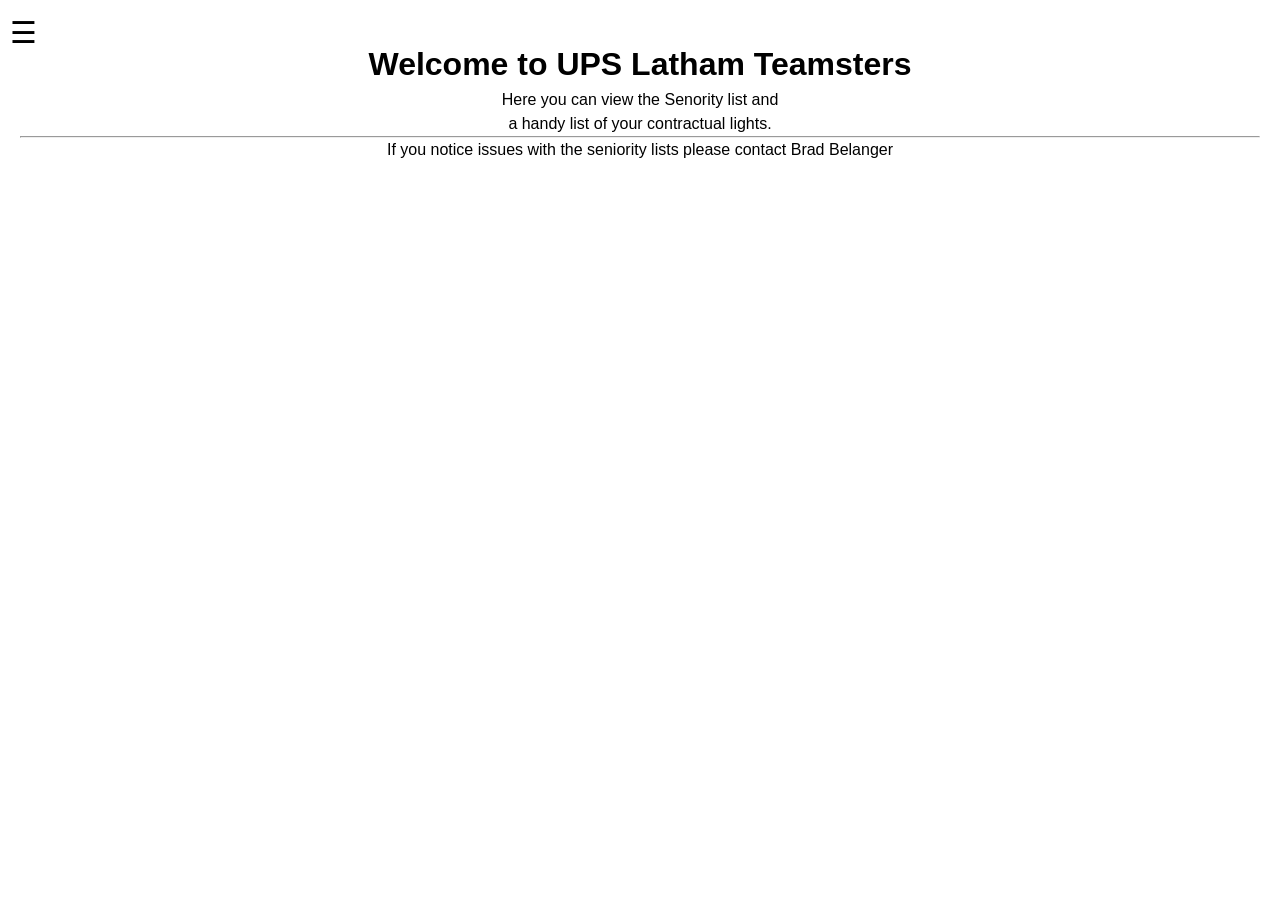
<file: index.html>
<!DOCTYPE html>
<html lang="en">
<head>
<link rel="stylesheet"
    href="style.css">
<meta charset="UTF-8" />
<meta name="viewport" content="width=device-width, initial-scale=1.0" />
<title>Welcome</title>
<style>
body {
  /*color: black; 
  background-image: url("background.png");
  background-size: cover;       /* Makes it fill the screen */
  /* background-position: center;  /* Centers the image */
  /* background-repeat: no-repeat; /* Prevents tiling */
    font-family: Arial, sans-serif;
    margin: 0;
    padding: 0;
}
.header {
    padding: 10px;
    position: relative;
}
.menu {
    font-size: 30px;
    cursor: pointer;
    position: absolute;
    top: 10px;
    left: 10px;
}
.content {
    padding: 20px;
    text-align: center;
}
</style>
</head>
<body>

<div class="header">
    <div class="menu" onclick="toggleMenu()">☰</div>
</div>

<div id="menuLinks" style="display:none; position: absolute; top: 50px; left: 10px; background-color: #fff; border: 1px solid #ccc; padding: 10px; border-radius: 4px;">
    <a href="driverseniority.html">Driver Seniority List</a><br>
    <a href="contract-rights.html">Contract Rights</a>
</div>

<div class="content">
    <h1>Welcome to UPS Latham Teamsters</h1>
    <p>Here you can view the Senority list and<br> a handy list of your contractual lights.</p>
    <hr>
    <p>If you notice issues with the seniority lists please contact Brad Belanger</p>
</div>

<script>
function toggleMenu() {
    const menu = document.getElementById('menuLinks');
    if (menu.style.display === 'none') {
        menu.style.display = 'block';
    } else {
        menu.style.display = 'none';
    }
}
</script>

</body>
</html>
</file>
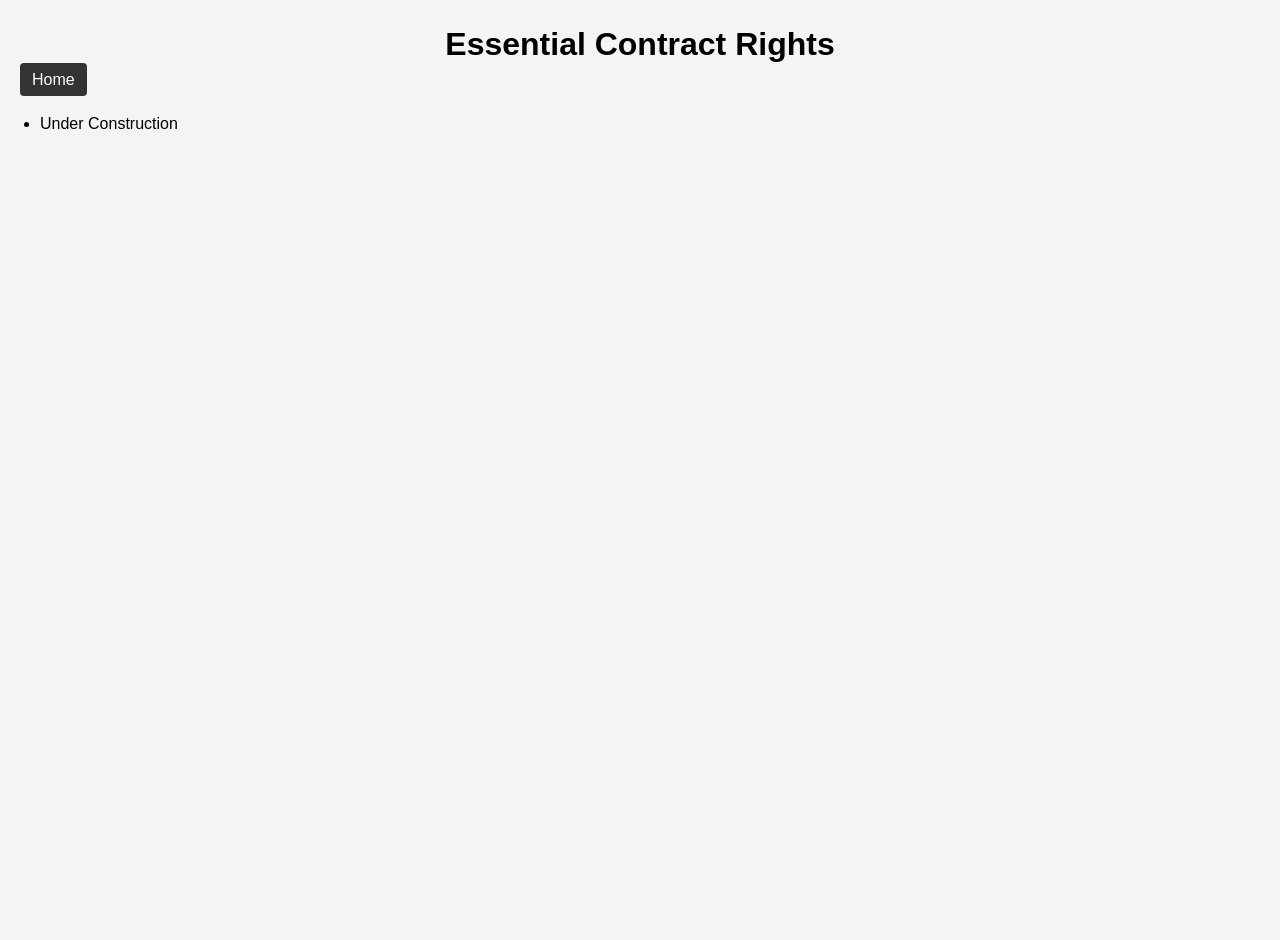
<file: contract-rights.html>
<!DOCTYPE html>
<html lang="en">
<head>
<link rel="stylesheet"
    href="style.css">
<meta charset="UTF-8" />
<meta name="viewport" content="width=device-width, initial-scale=1.0" />
<title>Contract Rights</title>
<style>
body {
    font-family: Arial, sans-serif;
    margin: 20px;
    background-color: #f4f4f4;
}
h1 {
    text-align: center;
}
nav {
    margin-bottom: 20px;
}
a {
    text-decoration: none;
    padding: 8px 12px;
    background-color: #333;
    color: #fff;
    border-radius: 4px;
}
a:hover {
    background-color: #555;
}
ul {
    list-style-type: disc;
    padding-left: 20px;
}
</style>
</head>
<body>

<h1>Essential Contract Rights</h1>
<nav>
    <a href="index.html">Home</a>
</nav>
<ul>
    <li>Under Construction</li>
    
</ul>

</body>
</html>
</file>
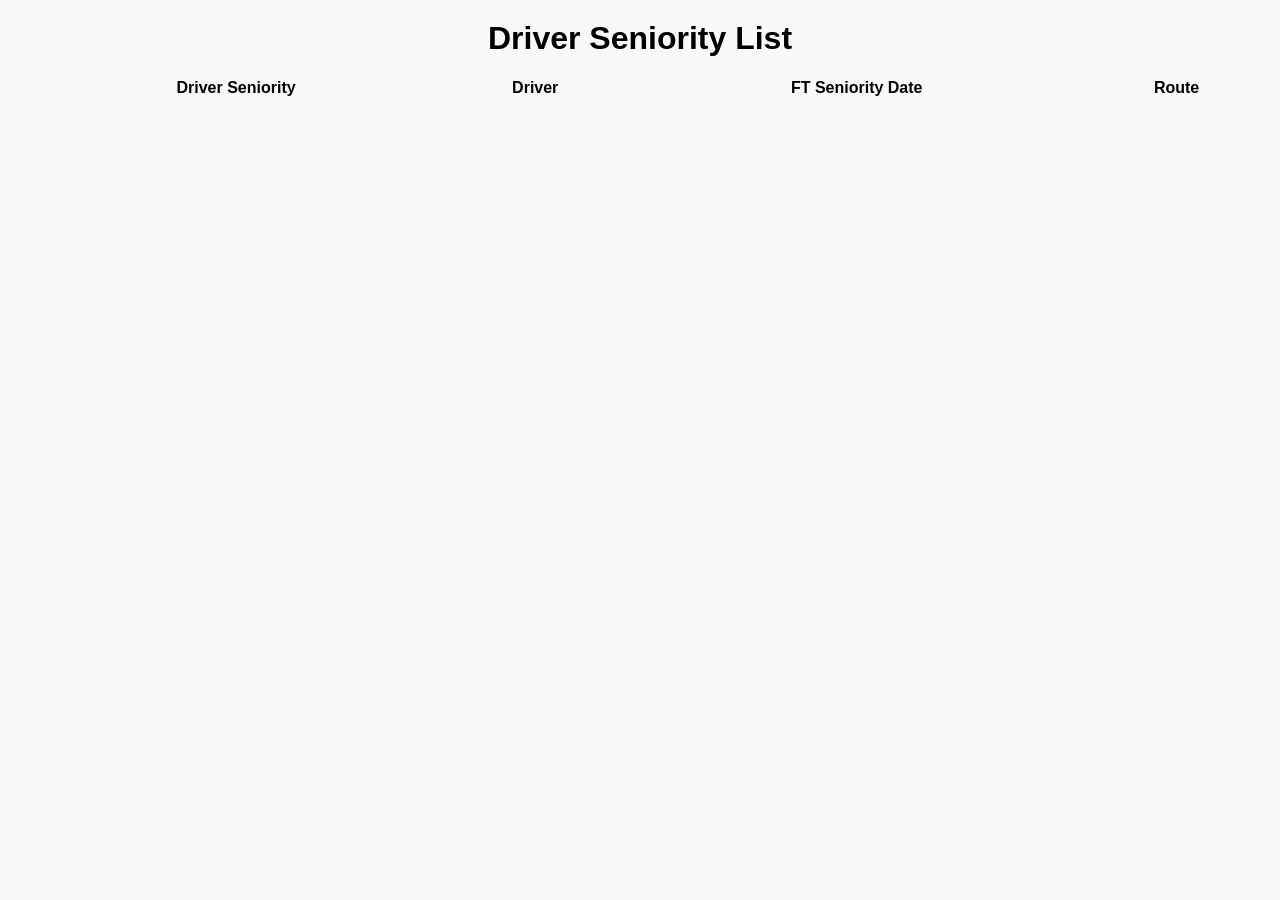
<file: driverseniority.html>
<!DOCTYPE html>
<html lang="en">
<head>
<meta charset="UTF-8" />
<meta name="viewport" content="width=device-width, initial-scale=1.0"/>
<title>Driver Seniority Table</title>
<!-- DataTables CSS -->
<link rel="stylesheet" href="https://cdn.datatables.net/1.13.4/css/jquery.dataTables.min.css"/>
<style>
  /* Reset and basic styles omitted for brevity, use previous styles or your own */
  * {
      margin: 0;
      padding: 0;
      box-sizing: border-box;
  }
  body {
      font-family: Arial, sans-serif;
      padding: 20px;
      background-color: #f9f9f9;
  }
  h1 {
      text-align: center;
      margin-bottom: 20px;
  }
  .table-container {
      margin-top: 20px;
  }
  /* Additional styles as needed */
  @media (prefers-color-scheme: dark) {
    body {
      background-color: #222;
      color: #ddd;
    }
    table.dataTable thead th {
      background-color: #222;
    }
  }
</style>
</head>
<body>

<h1>Driver Seniority List</h1>
<div class="table-container">
  <table id="seniorityTable" class="display" style="width:100%">
    <thead>
      <tr>
        <th>Driver Seniority</th>
        <th>Driver</th>
        <th>FT Seniority Date</th>
        <th>Route</th>
      </tr>
    </thead>
    <tbody></tbody>
  </table>
</div>

<!-- jQuery and DataTables JS -->
<script src="https://code.jquery.com/jquery-3.6.0.min.js"></script>
<script src="https://cdn.datatables.net/1.13.4/js/jquery.dataTables.min.js"></script>
<script>
$(document).ready(function() {
  $('#seniorityTable').DataTable({
    ajax: 'seniority-data.json', // Path to your JSON data
    columns: [
      { data: 'Driver Seniority' },
      { data: 'Driver' },
      { 
        data: 'FT Seniority Date',
        render: function(data, type, row) {
          if (type === 'sort' || type === 'type') {
            // Parse date string into Date object for sorting
            const date = new Date(data);
            return date.toISOString().split('T')[0];
          }
          return data; // display original string
        }
      },
      { data: 'Route' }
    ],
    responsive: true,
    pageLength: -1, // Show all entries by default
    order: [[2, 'asc']], // Sort by date ascending
    lengthMenu: [
      [10, 25, 50, 100, -1],
      [10, 25, 50, 100, "All"]
    ],
    language: {
      search: "Search:",
      lengthMenu: "Show _MENU_ entries",
      info: "Showing _START_ to _END_ of _TOTAL_ entries",
      paginate: {
        first: "First",
        last: "Last",
        next: "Next",
        previous: "Previous"
      }
    }
  });
});
</script>
</body>
</html>
</file>
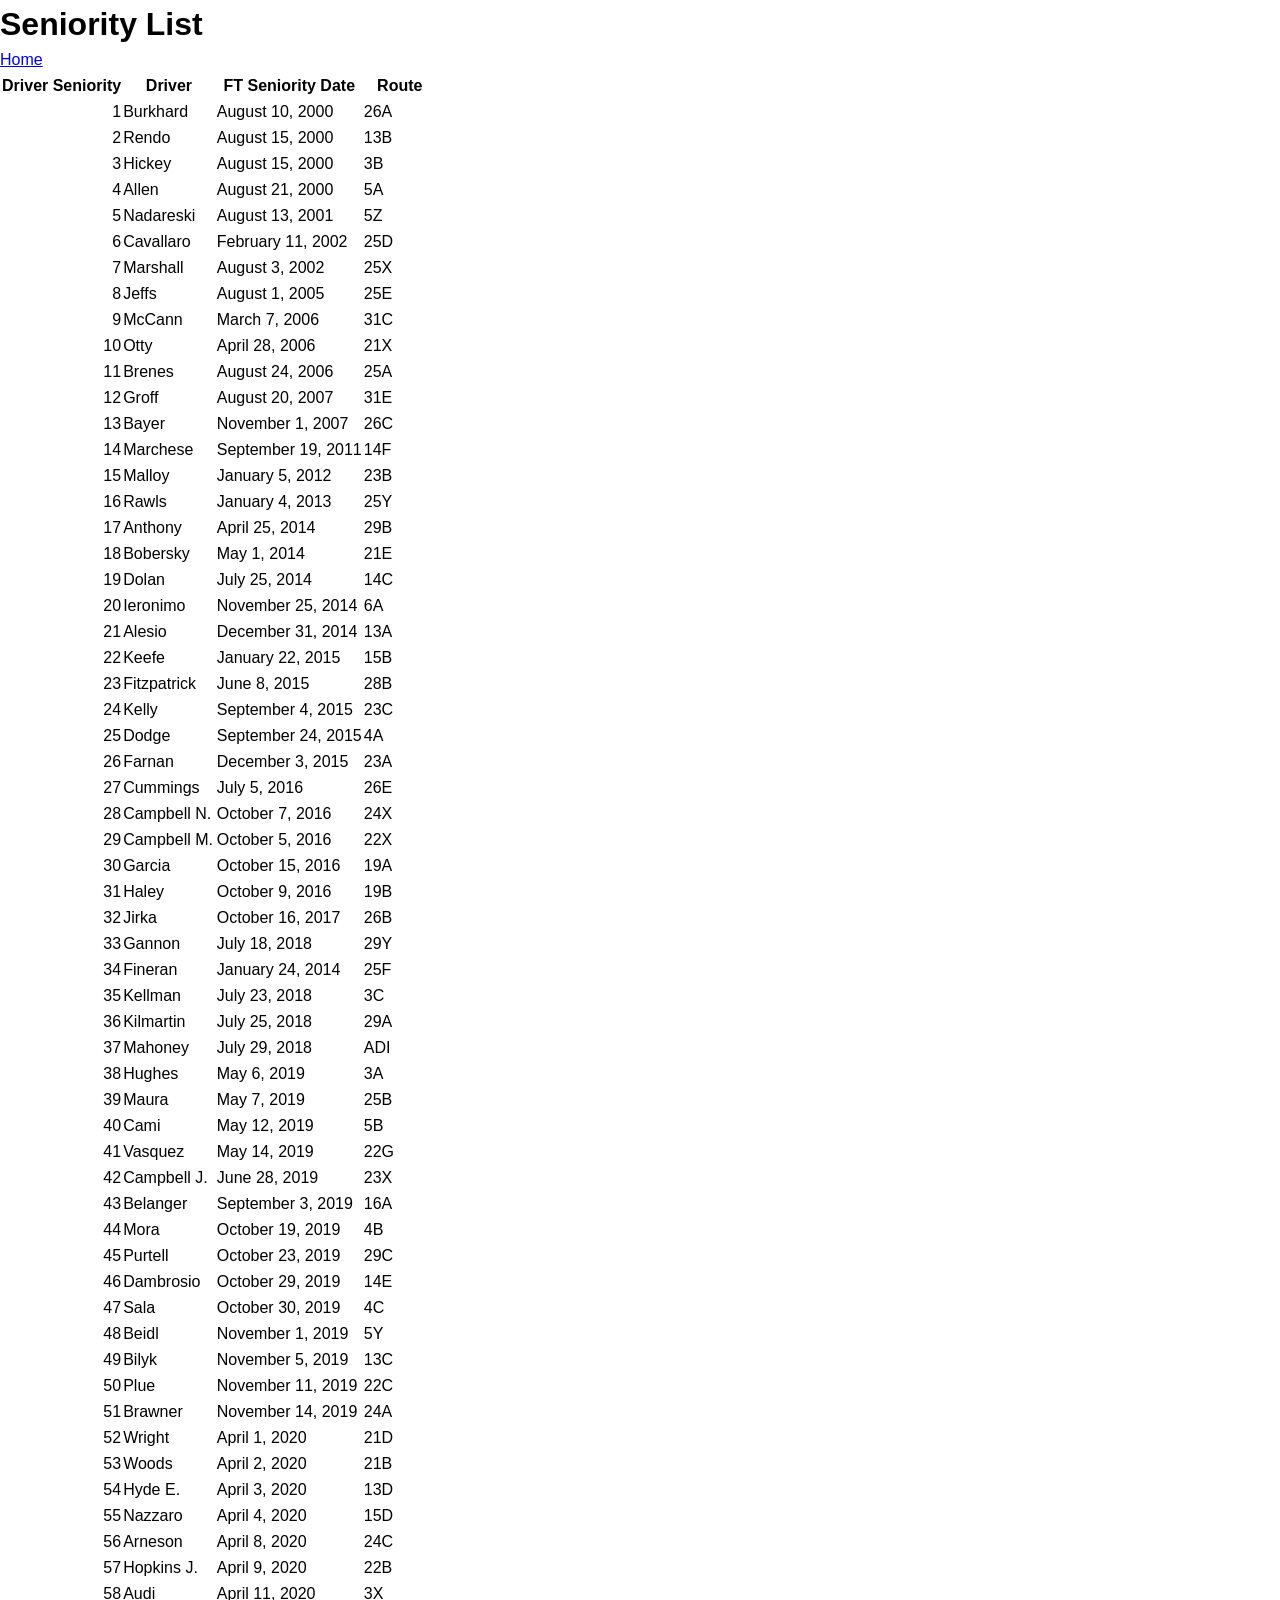
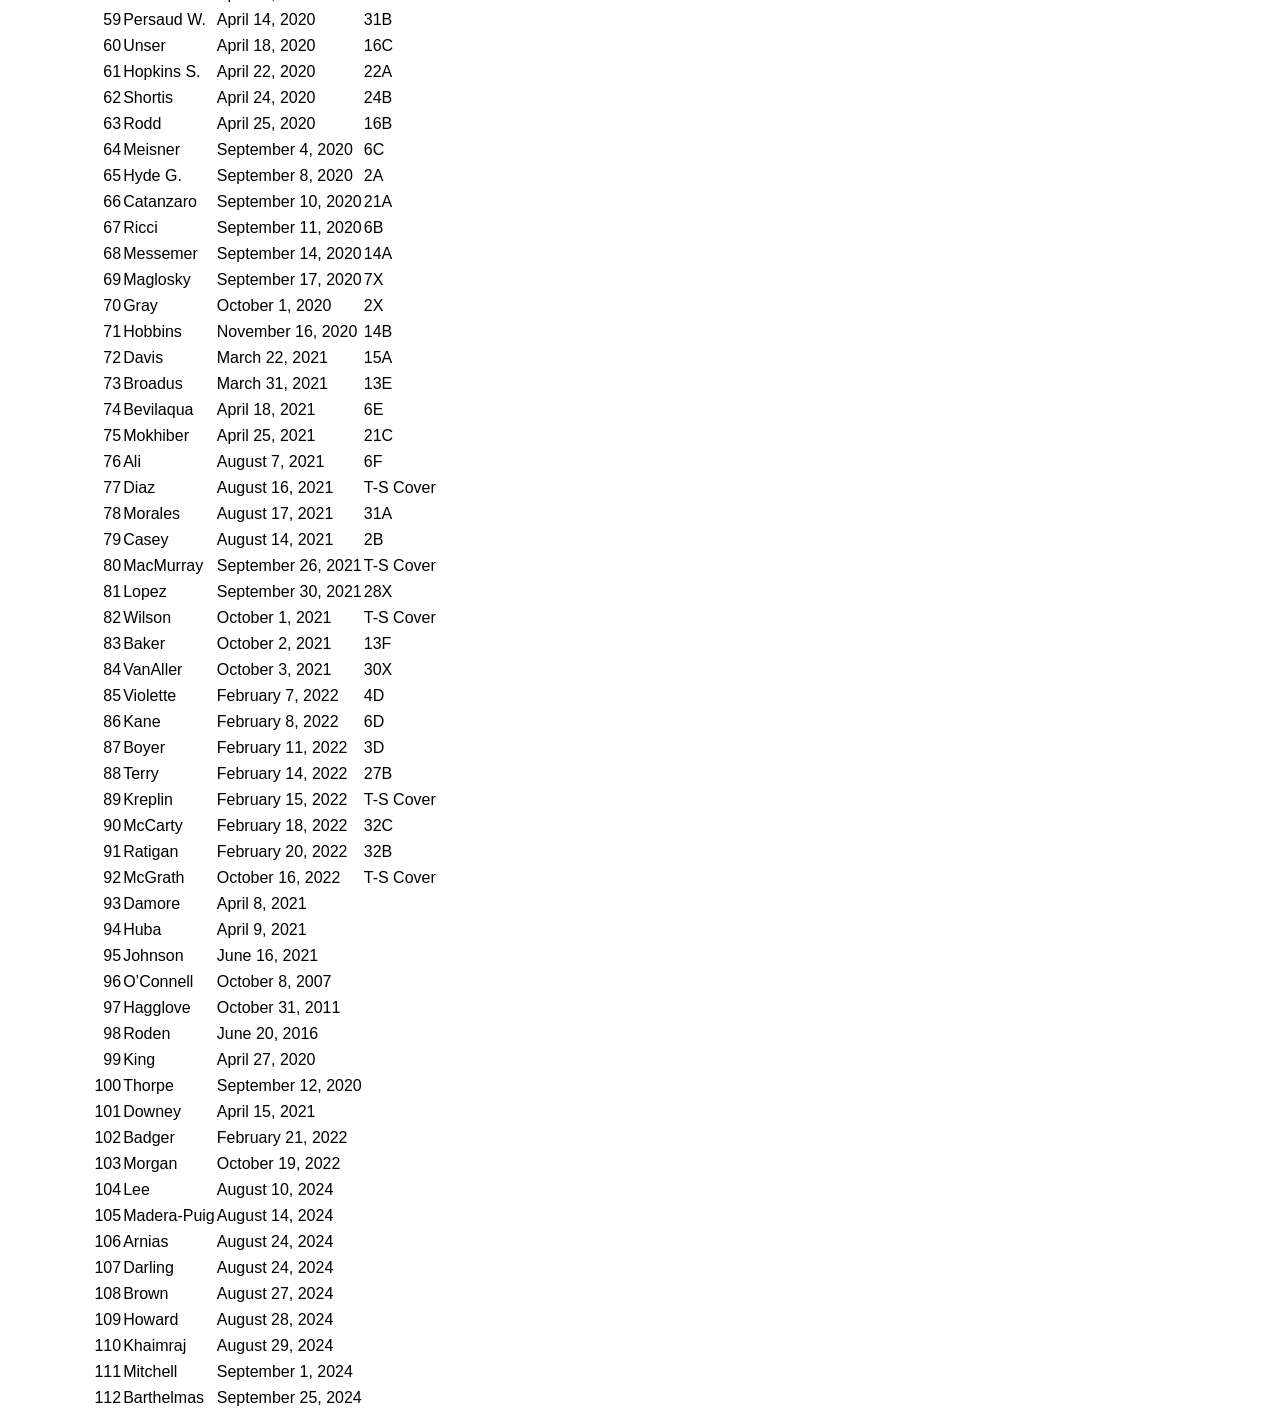
<file: seniority.html>
<!DOCTYPE html>
<html lang="en">
<head>
<link rel="stylesheet"
    href="style.css">
<meta charset="UTF-8" />
<meta name="viewport" content="width=device-width, initial-scale=1.0" />
<title>Seniority List</title>
</head>
<body>

<h1>Seniority List</h1>
<nav>
    <a href="index.html">Home</a>
</nav>
<table class="table table-bordered table-hover table-condensed">
<thead><tr><th title="Field #1">Driver Seniority</th>
<th title="Field #2">Driver</th>
<th title="Field #3">FT Seniority Date</th>
<th title="Field #4">Route</th>
</tr></thead>
<tbody><tr>
<td align="right">1</td>
<td>Burkhard</td>
<td>August 10, 2000</td>
<td>26A</td>
</tr>
<tr>
<td align="right">2</td>
<td>Rendo</td>
<td>August 15, 2000</td>
<td>13B</td>
</tr>
<tr>
<td align="right">3</td>
<td>Hickey</td>
<td>August 15, 2000</td>
<td>3B</td>
</tr>
<tr>
<td align="right">4</td>
<td>Allen</td>
<td>August 21, 2000</td>
<td>5A</td>
</tr>
<tr>
<td align="right">5</td>
<td>Nadareski</td>
<td>August 13, 2001</td>
<td>5Z</td>
</tr>
<tr>
<td align="right">6</td>
<td>Cavallaro </td>
<td>February 11, 2002</td>
<td>25D</td>
</tr>
<tr>
<td align="right">7</td>
<td>Marshall</td>
<td>August 3, 2002</td>
<td>25X</td>
</tr>
<tr>
<td align="right">8</td>
<td>Jeffs</td>
<td>August 1, 2005</td>
<td>25E</td>
</tr>
<tr>
<td align="right">9</td>
<td>McCann</td>
<td>March 7, 2006</td>
<td>31C</td>
</tr>
<tr>
<td align="right">10</td>
<td>Otty</td>
<td>April 28, 2006</td>
<td>21X</td>
</tr>
<tr>
<td align="right">11</td>
<td>Brenes</td>
<td>August 24, 2006</td>
<td>25A</td>
</tr>
<tr>
<td align="right">12</td>
<td>Groff</td>
<td>August 20, 2007</td>
<td>31E</td>
</tr>
<tr>
<td align="right">13</td>
<td>Bayer</td>
<td>November 1, 2007</td>
<td>26C</td>
</tr>
<tr>
<td align="right">14</td>
<td>Marchese</td>
<td>September 19, 2011</td>
<td>14F</td>
</tr>
<tr>
<td align="right">15</td>
<td>Malloy</td>
<td>January 5, 2012</td>
<td>23B</td>
</tr>
<tr>
<td align="right">16</td>
<td>Rawls</td>
<td>January 4, 2013</td>
<td>25Y</td>
</tr>
<tr>
<td align="right">17</td>
<td>Anthony </td>
<td>April 25, 2014</td>
<td>29B</td>
</tr>
<tr>
<td align="right">18</td>
<td>Bobersky</td>
<td>May 1, 2014</td>
<td>21E</td>
</tr>
<tr>
<td align="right">19</td>
<td>Dolan</td>
<td>July 25, 2014</td>
<td>14C</td>
</tr>
<tr>
<td align="right">20</td>
<td>Ieronimo</td>
<td>November 25, 2014</td>
<td>6A</td>
</tr>
<tr>
<td align="right">21</td>
<td>Alesio</td>
<td>December 31, 2014</td>
<td>13A</td>
</tr>
<tr>
<td align="right">22</td>
<td>Keefe</td>
<td>January 22, 2015</td>
<td>15B</td>
</tr>
<tr>
<td align="right">23</td>
<td>Fitzpatrick </td>
<td>June 8, 2015</td>
<td>28B</td>
</tr>
<tr>
<td align="right">24</td>
<td>Kelly</td>
<td>September 4, 2015</td>
<td>23C</td>
</tr>
<tr>
<td align="right">25</td>
<td>Dodge</td>
<td>September 24, 2015</td>
<td>4A</td>
</tr>
<tr>
<td align="right">26</td>
<td>Farnan</td>
<td>December 3, 2015</td>
<td>23A</td>
</tr>
<tr>
<td align="right">27</td>
<td>Cummings</td>
<td>July 5, 2016</td>
<td>26E</td>
</tr>
<tr>
<td align="right">28</td>
<td>Campbell N.</td>
<td>October 7, 2016</td>
<td>24X</td>
</tr>
<tr>
<td align="right">29</td>
<td>Campbell M.</td>
<td>October 5, 2016</td>
<td>22X</td>
</tr>
<tr>
<td align="right">30</td>
<td>Garcia</td>
<td>October 15, 2016</td>
<td>19A</td>
</tr>
<tr>
<td align="right">31</td>
<td>Haley</td>
<td>October 9, 2016</td>
<td>19B</td>
</tr>
<tr>
<td align="right">32</td>
<td>Jirka</td>
<td>October 16, 2017</td>
<td>26B</td>
</tr>
<tr>
<td align="right">33</td>
<td>Gannon</td>
<td>July 18, 2018</td>
<td>29Y</td>
</tr>
<tr>
<td align="right">34</td>
<td>Fineran</td>
<td>January 24, 2014</td>
<td>25F</td>
</tr>
<tr>
<td align="right">35</td>
<td>Kellman</td>
<td>July 23, 2018</td>
<td>3C</td>
</tr>
<tr>
<td align="right">36</td>
<td>Kilmartin</td>
<td>July 25, 2018</td>
<td>29A</td>
</tr>
<tr>
<td align="right">37</td>
<td>Mahoney</td>
<td>July 29, 2018</td>
<td>ADI</td>
</tr>
<tr>
<td align="right">38</td>
<td>Hughes</td>
<td>May 6, 2019</td>
<td>3A</td>
</tr>
<tr>
<td align="right">39</td>
<td>Maura</td>
<td>May 7, 2019</td>
<td>25B</td>
</tr>
<tr>
<td align="right">40</td>
<td>Cami</td>
<td>May 12, 2019</td>
<td>5B</td>
</tr>
<tr>
<td align="right">41</td>
<td>Vasquez</td>
<td>May 14, 2019</td>
<td>22G</td>
</tr>
<tr>
<td align="right">42</td>
<td>Campbell J.</td>
<td>June 28, 2019</td>
<td>23X</td>
</tr>
<tr>
<td align="right">43</td>
<td>Belanger</td>
<td>September 3, 2019</td>
<td>16A</td>
</tr>
<tr>
<td align="right">44</td>
<td>Mora</td>
<td>October 19, 2019</td>
<td>4B</td>
</tr>
<tr>
<td align="right">45</td>
<td>Purtell</td>
<td>October 23, 2019</td>
<td>29C</td>
</tr>
<tr>
<td align="right">46</td>
<td>Dambrosio</td>
<td>October 29, 2019</td>
<td>14E</td>
</tr>
<tr>
<td align="right">47</td>
<td>Sala</td>
<td>October 30, 2019</td>
<td>4C</td>
</tr>
<tr>
<td align="right">48</td>
<td>Beidl</td>
<td>November 1, 2019</td>
<td>5Y</td>
</tr>
<tr>
<td align="right">49</td>
<td>Bilyk</td>
<td>November 5, 2019</td>
<td>13C</td>
</tr>
<tr>
<td align="right">50</td>
<td>Plue</td>
<td>November 11, 2019</td>
<td>22C</td>
</tr>
<tr>
<td align="right">51</td>
<td>Brawner</td>
<td>November 14, 2019</td>
<td>24A</td>
</tr>
<tr>
<td align="right">52</td>
<td>Wright</td>
<td>April 1, 2020</td>
<td>21D</td>
</tr>
<tr>
<td align="right">53</td>
<td>Woods</td>
<td>April 2, 2020</td>
<td>21B<br/></td>
</tr>
<tr>
<td align="right">54</td>
<td>Hyde E.</td>
<td>April 3, 2020</td>
<td>13D</td>
</tr>
<tr>
<td align="right">55</td>
<td>Nazzaro</td>
<td>April 4, 2020</td>
<td>15D</td>
</tr>
<tr>
<td align="right">56</td>
<td>Arneson</td>
<td>April 8, 2020</td>
<td>24C</td>
</tr>
<tr>
<td align="right">57</td>
<td>Hopkins J.</td>
<td>April 9, 2020</td>
<td>22B</td>
</tr>
<tr>
<td align="right">58</td>
<td>Audi</td>
<td>April 11, 2020</td>
<td>3X</td>
</tr>
<tr>
<td align="right">59</td>
<td>Persaud W.</td>
<td>April 14, 2020</td>
<td>31B</td>
</tr>
<tr>
<td align="right">60</td>
<td>Unser </td>
<td>April 18, 2020</td>
<td>16C</td>
</tr>
<tr>
<td align="right">61</td>
<td>Hopkins S.</td>
<td>April 22, 2020</td>
<td>22A</td>
</tr>
<tr>
<td align="right">62</td>
<td>Shortis</td>
<td>April 24, 2020</td>
<td>24B</td>
</tr>
<tr>
<td align="right">63</td>
<td>Rodd</td>
<td>April 25, 2020</td>
<td>16B</td>
</tr>
<tr>
<td align="right">64</td>
<td>Meisner</td>
<td>September 4, 2020</td>
<td>6C </td>
</tr>
<tr>
<td align="right">65</td>
<td>Hyde G.</td>
<td>September 8, 2020</td>
<td>2A</td>
</tr>
<tr>
<td align="right">66</td>
<td>Catanzaro</td>
<td>September 10, 2020</td>
<td>21A</td>
</tr>
<tr>
<td align="right">67</td>
<td>Ricci</td>
<td>September 11, 2020</td>
<td>6B</td>
</tr>
<tr>
<td align="right">68</td>
<td>Messemer</td>
<td>September 14, 2020</td>
<td>14A</td>
</tr>
<tr>
<td align="right">69</td>
<td>Maglosky</td>
<td>September 17, 2020</td>
<td>7X</td>
</tr>
<tr>
<td align="right">70</td>
<td>Gray</td>
<td>October 1, 2020</td>
<td>2X</td>
</tr>
<tr>
<td align="right">71</td>
<td>Hobbins</td>
<td>November 16, 2020</td>
<td>14B</td>
</tr>
<tr>
<td align="right">72</td>
<td>Davis</td>
<td>March 22, 2021</td>
<td>15A</td>
</tr>
<tr>
<td align="right">73</td>
<td>Broadus </td>
<td>March 31, 2021</td>
<td>13E</td>
</tr>
<tr>
<td align="right">74</td>
<td>Bevilaqua</td>
<td>April 18, 2021</td>
<td>6E</td>
</tr>
<tr>
<td align="right">75</td>
<td>Mokhiber </td>
<td>April 25, 2021</td>
<td>21C</td>
</tr>
<tr>
<td align="right">76</td>
<td>Ali</td>
<td>August 7, 2021</td>
<td>6F</td>
</tr>
<tr>
<td align="right">77</td>
<td>Diaz</td>
<td>August 16, 2021</td>
<td>T-S Cover</td>
</tr>
<tr>
<td align="right">78</td>
<td>Morales</td>
<td>August 17, 2021</td>
<td>31A</td>
</tr>
<tr>
<td align="right">79</td>
<td>Casey</td>
<td>August 14, 2021</td>
<td>2B</td>
</tr>
<tr>
<td align="right">80</td>
<td>MacMurray</td>
<td>September 26, 2021</td>
<td>T-S Cover</td>
</tr>
<tr>
<td align="right">81</td>
<td>Lopez</td>
<td>September 30, 2021</td>
<td>28X</td>
</tr>
<tr>
<td align="right">82</td>
<td>Wilson</td>
<td>October 1, 2021</td>
<td>T-S Cover</td>
</tr>
<tr>
<td align="right">83</td>
<td>Baker</td>
<td>October 2, 2021</td>
<td>13F</td>
</tr>
<tr>
<td align="right">84</td>
<td>VanAller</td>
<td>October 3, 2021</td>
<td>30X</td>
</tr>
<tr>
<td align="right">85</td>
<td>Violette</td>
<td>February 7, 2022</td>
<td>4D</td>
</tr>
<tr>
<td align="right">86</td>
<td>Kane</td>
<td>February 8, 2022</td>
<td>6D</td>
</tr>
<tr>
<td align="right">87</td>
<td>Boyer</td>
<td>February 11, 2022</td>
<td>3D</td>
</tr>
<tr>
<td align="right">88</td>
<td>Terry</td>
<td>February 14, 2022</td>
<td>27B</td>
</tr>
<tr>
<td align="right">89</td>
<td>Kreplin</td>
<td>February 15, 2022</td>
<td>T-S Cover</td>
</tr>
<tr>
<td align="right">90</td>
<td>McCarty </td>
<td>February 18, 2022</td>
<td>32C</td>
</tr>
<tr>
<td align="right">91</td>
<td>Ratigan</td>
<td>February 20, 2022</td>
<td>32B</td>
</tr>
<tr>
<td align="right">92</td>
<td>McGrath </td>
<td>October 16, 2022</td>
<td>T-S Cover</td>
</tr>
<tr>
<td align="right">93</td>
<td>Damore</td>
<td>April 8, 2021</td>
<td> </td>
</tr>
<tr>
<td align="right">94</td>
<td>Huba</td>
<td>April 9, 2021</td>
<td> </td>
</tr>
<tr>
<td align="right">95</td>
<td>Johnson</td>
<td>June 16, 2021</td>
<td> </td>
</tr>
<tr>
<td align="right">96</td>
<td>O’Connell</td>
<td>October 8, 2007</td>
<td> </td>
</tr>
<tr>
<td align="right">97</td>
<td>Hagglove</td>
<td>October 31, 2011</td>
<td> </td>
</tr>
<tr>
<td align="right">98</td>
<td>Roden</td>
<td>June 20, 2016</td>
<td> </td>
</tr>
<tr>
<td align="right">99</td>
<td>King</td>
<td>April 27, 2020</td>
<td> </td>
</tr>
<tr>
<td align="right">100</td>
<td>Thorpe</td>
<td>September 12, 2020</td>
<td> </td>
</tr>
<tr>
<td align="right">101</td>
<td>Downey</td>
<td>April 15, 2021</td>
<td> </td>
</tr>
<tr>
<td align="right">102</td>
<td>Badger</td>
<td>February 21, 2022</td>
<td> </td>
</tr>
<tr>
<td align="right">103</td>
<td>Morgan</td>
<td>October 19, 2022</td>
<td> </td>
</tr>
<tr>
<td align="right">104</td>
<td>Lee</td>
<td>August 10, 2024</td>
<td> </td>
</tr>
<tr>
<td align="right">105</td>
<td>Madera-Puig</td>
<td>August 14, 2024</td>
<td> </td>
</tr>
<tr>
<td align="right">106</td>
<td>Arnias</td>
<td>August 24, 2024</td>
<td> </td>
</tr>
<tr>
<td align="right">107</td>
<td>Darling</td>
<td>August 24, 2024</td>
<td> </td>
</tr>
<tr>
<td align="right">108</td>
<td>Brown</td>
<td>August 27, 2024</td>
<td> </td>
</tr>
<tr>
<td align="right">109</td>
<td>Howard</td>
<td>August 28, 2024</td>
<td> </td>
</tr>
<tr>
<td align="right">110</td>
<td>Khaimraj</td>
<td>August 29, 2024</td>
<td> </td>
</tr>
<tr>
<td align="right">111</td>
<td>Mitchell</td>
<td>September 1, 2024</td>
<td> </td>
</tr>
<tr>
<td align="right">112</td>
<td>Barthelmas</td>
<td>September 25, 2024</td>
<td> </td>
</tr>
</tbody></table>

</body>
</html>
</file>
<file: style.css>
/* 1. Standard Reset: Removes default browser spacing */
* {
    margin: 0;
    padding: 0;
    box-sizing: border-box; /* Makes width/height easier to calculate */
}

/* 2. Basic Setup: Ensures the body covers the full screen */
body {
    min-height: 100vh;
    line-height: 1.5;
    font-family: sans-serif;
}

/* 3. Responsive Images */
img {
    max-width: 100%;
    display: block;
}

/* Default light mode */
body {
  background-color: white;
  color: black;
}
/* Dark mode for browsers/OS setting dark mode */
@media (prefers-color-scheme: dark) {
  body {
    background-color: #222;
    color: #ddd;
  }
table.dataTable thead th {
    background-color: #222;
}
.dataTables_filter input {
    color: #ddd;
  }
}
</file>
